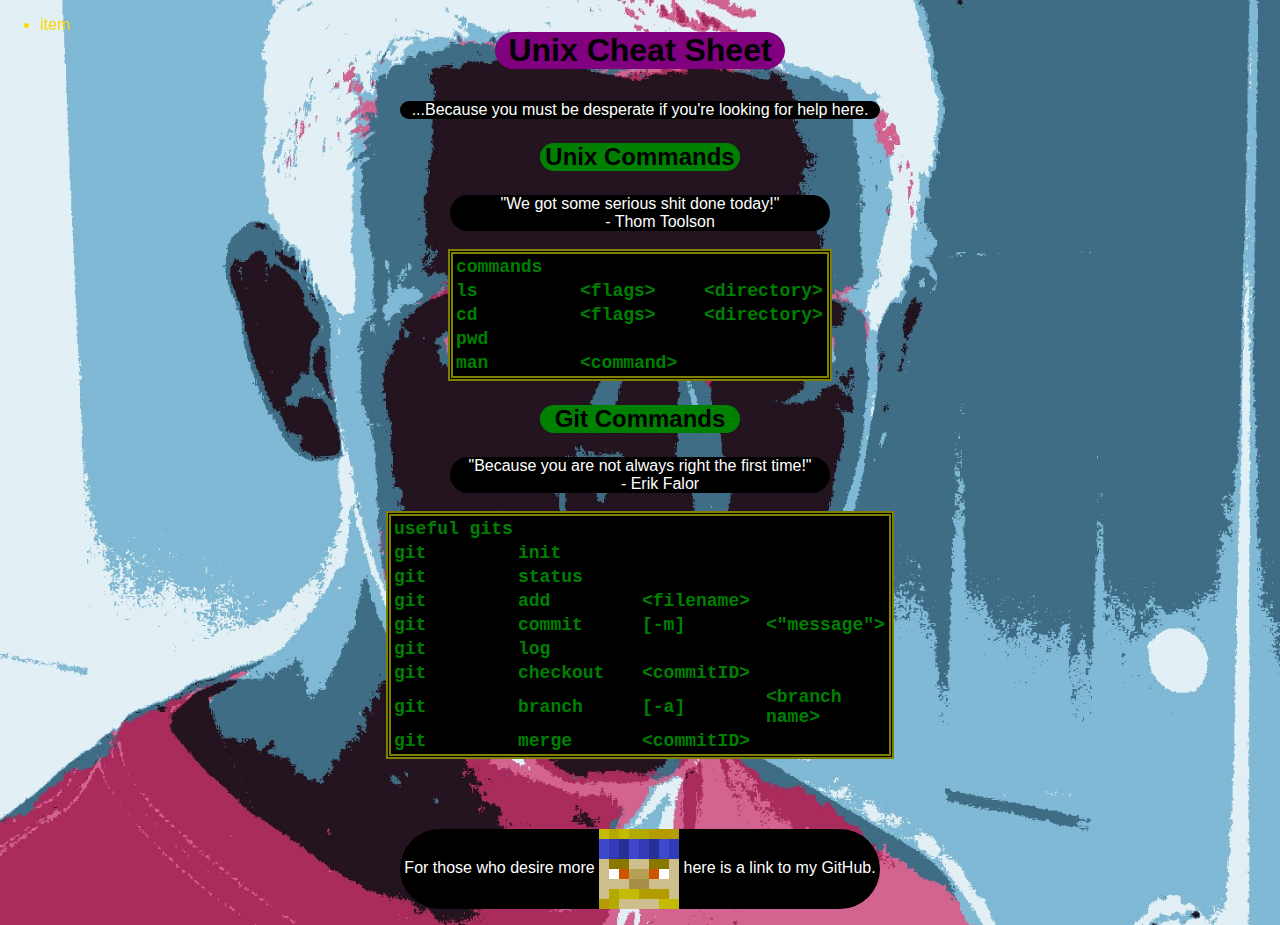
<file: index.html>
<!DOCTYPE html>
<html>
    <head>
        <title>Unix Cheat Sheet</title>
        <meta charset="utf-8">
        <link rel="stylesheet" href="style.css">
    </head>
    <body>
        <div class="drop-menu">
            <ul class="menu-icon">
                <li>
                    item
                    <ul>
                        <li>
                            Jiminy Cricket
                            <ul>
                                <li>
                                    Cary Grant
                                </li>
                            </ul>
                        </li>
                        <li>
                            Flynn Rider
                        </li>
                        <li>
                            John Wayne
                        </li>
                    </ul>
                </li>
            </ul>
        </div>
        <h1>Unix Cheat Sheet</h1>
        <p>...Because you must be desperate if you're looking for help here.</p>
        <h2>Unix Commands</h2>
        <dl>
            <dt>"We got some serious shit done today!"</dt>
            <dd>- Thom Toolson</dd>
        </dl>
        <table>
            <tr>
                <th>commands</th>
            </tr>
            <tr>
                <td>ls</td>
                <td>&lt;flags&gt;</td>
                <td>&lt;directory&gt;</td>
            </tr>
            <tr>
                <td>cd</td>
                <td>&lt;flags&gt;</td>
                <td>&lt;directory&gt;</td>
            </tr>
            <tr>
                <td>pwd</td>
            </tr>
            <tr>
                <td>man</td>
                <td>&lt;command&gt;</td>
            </tr>
        </table>
        
        <h2>Git Commands</h2>
        <dl>
            <dt>"Because you are not always right the first time!"</dt>
            <dd>- Erik Falor</dd>
        </dl>
        <table>
            <tr>
                <th>useful gits</th>
            </tr>
            <tr>
                <td>git</td>
                <td>init</td>
            </tr>
            <tr>
                <td>git</td>
                <td>status</td>
            </tr>
            <tr>
                <td>git</td>
                <td>add</td>
                <td>&lt;filename&gt;</td>
            </tr>
            <tr>
                <td>git</td>
                <td>commit</td>
                <td>[-m]</td>
                <td>&lt;"message"&gt;</td>
            </tr>
            <tr>
                <td>git</td>
                <td>log</td>
            </tr>
            <tr>
                <td>git</td>
                <td>checkout</td>
                <td>&lt;commitID&gt;</td>
            </tr>
            <tr>
                <td>git</td>
                <td>branch</td>
                <td>[-a]</td>
                <td>&lt;branch name&gt;</td>
            </tr>
            <tr>
                <td>git</td>
                <td>merge</td>
                <td>&lt;commitID&gt;</td>
            </tr>
        </table>
        <br>
        <br>
        <p>
            For those who desire more
            <a href="https://github.com/Grunzila" target="_blank"><img src="images/Face3.png" class="flr" alt="the devil was here"></a>
            here is a link to my GitHub.
        </p>
    </body>
</html>
</file>
<file: style.css>
h1 {
    background-color:purple;
    width:290px;
    margin:1em auto;
	border-radius:19px/19px;
	font-family:sans-serif;
}

h2 {
    background-color:green;
    width:200px;
    margin:1em auto;
	border-radius:19px/19px;
	font-family:sans-serif;
}

p {
    color:white;
    background-color:black;
    width:480px;
    margin:1em auto;
	border-radius:50px/50px;
}

dl {
    color:white;
    background-color:black;
    width:380px;
    margin:1em auto;
	border-radius:18px/18px;
}

a {
    color:white;
    font-variant: normal;
}

table {
    color: green;
    background-color: black;
    border: 5px double olive;
    font-family:"Courier New", Courier, monospace;
    font-size: large;
    font-weight:600;
    text-align:left;
    margin:1em auto;
}

td {
    width: 120px;
}

body {
    /*background-image: <images/the_devil.jpg>;*/
    text-align:center;
	font-family:sans-serif;
    background-size: cover;
    background-image: url(images/the_devil.jpg);
    background-repeat: no-repeat;
    background-attachment: fixed;
    background-position: center;
}

.drop-menu {
    position: fixed;
    /*background-color: teal;*/
    color: gold;
    left: 0px;
    top: 0px
}

.drop-menu ul ul {
    display: none;
}

.drop-menu li:hover > ul {
    left:0px;
    display: block;
}

.flr {
    vertical-align:middle;
}
</file>
